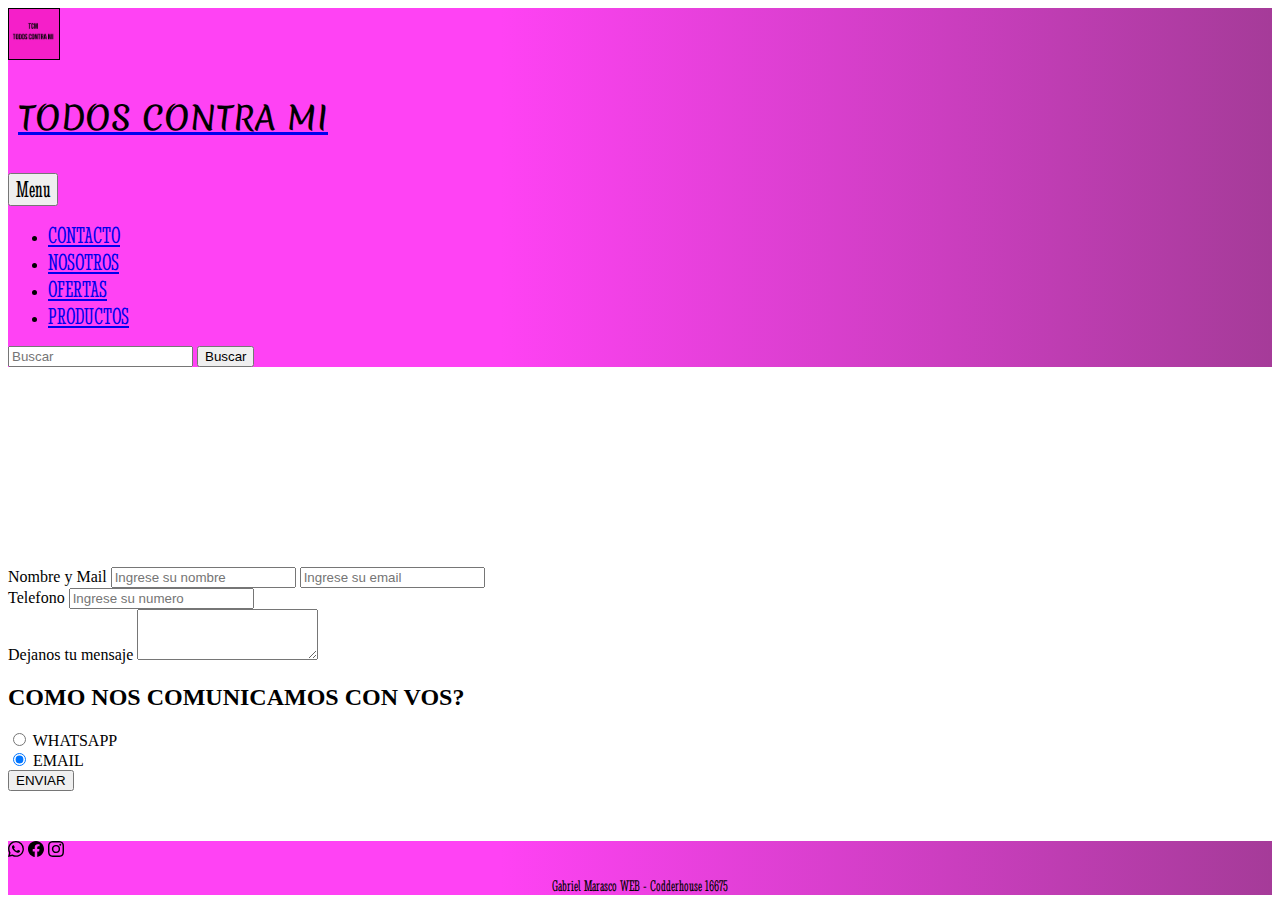
<file: pages/contacto.html>
<!DOCTYPE html>
<html lang="en">
  <head>
    <meta charset="UTF-8" />
    <meta http-equiv="X-UA-Compatible" content="IE=edge" />
    <meta name="viewport" content="width=device-width, initial-scale=1.0" />
    <link
      href="https://cdn.jsdelivr.net/npm/bootstrap@5.1.0/dist/css/bootstrap.min.css"
      rel="stylesheet"
      integrity="sha384-KyZXEAg3QhqLMpG8r+8fhAXLRk2vvoC2f3B09zVXn8CA5QIVfZOJ3BCsw2P0p/We"
      crossorigin="anonymous"
    />
    <link rel="stylesheet" href="../css/mystyle.css" />
    <title>CONTACTO</title>
  </head>
  <body>
        <nav class="navbar navbar-expand-lg backHeader text-uppercase fixed-top " id="mainNav">
            <div class="container-fluid d-flex justify-content-center">
                <a href="../index.html"><img src="../media/logo.png" alt="imagen logo" class="imgHeader"></a>
                <a class="navbar-brand bg" href="../index.html"><h1 class="h1Titulo ">TODOS CONTRA MI</h1></a>
                <button class="navbar-toggler text-uppercase   text-black rounded bg-transparent border-dark botMenu " type="button" data-bs-toggle="collapse" data-bs-target="#navbarResponsive" aria-controls="navbarResponsive" aria-expanded="false" aria-label="Toggle navigation">
                    Menu
                    <i class="fas fa-bars"></i>
                </button>
                <div class="collapse navbar-collapse" id="navbarResponsive">
                    <ul class="navbar-nav ms-auto">
                        <li class="nav-item mx-0 mx-lg-1"><a class="nav-link py-3 px-0 px-lg-3 rounded text-black botMenu" href="contacto.html">CONTACTO</a></li>
                        <li class="nav-item mx-0 mx-lg-1"><a class="nav-link py-3 px-0 px-lg-3 rounded text-black botMenu" href="nosotros.html">NOSOTROS</a></li>
                        <li class="nav-item mx-0 mx-lg-1"><a class="nav-link py-3 px-0 px-lg-3 rounded text-black botMenu" href="ofertas.html">OFERTAS</a></li>
                        <li class="nav-item mx-0 mx-lg-1"><a class="nav-link py-3 px-0 px-lg-3 rounded text-black botMenu" href="productos.html">PRODUCTOS</a></li>
                    </ul>
                </div>
            </div>
            <div class="container">
                    <form class="d-flex">
                        <input class="form-control me-2" type="search" placeholder="Buscar" aria-label="Search">
                        <button class="btn btn-light" type="submit">Buscar</button>
                    </form>
                </div>
            </div>
        </nav>


        <div id="cuerpoContacto" class="container-fluid">
            <form action="">
                <div class="input-group">
                        <span class="input-group-text">Nombre y Mail</span>
                        <input type="text" aria-label="First name" class="form-control" placeholder="Ingrese su nombre">
                        <input type="text" aria-label="Last name" class="form-control" placeholder="Ingrese su email">
                </div>

                <div class="input-group mb-3 ">
                            <span class="input-group-text" id="inputGroup-sizing-default">Telefono</span>
                            <input type="text" class="form-control" aria-label="Sizing example input" aria-describedby="inputGroup-sizing-default" placeholder="Ingrese su numero">
                </div>

                <div class="mb-3">
                            <label for="exampleFormControlTextarea1" class="form-label">Dejanos tu mensaje</label>
                            <textarea class="form-control" id="exampleFormControlTextarea1" rows="3"></textarea>
                </div>
                <label> <h2>COMO NOS COMUNICAMOS CON VOS?</h2></label>
                <div class="form-check">
                        <input class="form-check-input" type="radio" name="flexRadioDefault" id="flexRadioDefault1">
                        <label class="form-check-label" for="flexRadioDefault1">
                                       WHATSAPP
                        </label>
                </div>
                <div class="form-check">
                        <input class="form-check-input" type="radio" name="flexRadioDefault" id="flexRadioDefault2" checked>
                        <label class="form-check-label" for="flexRadioDefault2">
                                      EMAIL
                        </label>
                </div>
        
         <button type="submit" class="btn btn-primary">ENVIAR</button>
        
            </form>


        </div>



        <div class="footer d-flex justify-content-center ">
      <!-- <img src="media/logoFace.jpg"logoFace" width="10px">
      <img src="media/logoIg.png" alt="logoIg" width="10px" />
      <img src="media/logoWap.png" alt="logoWap" width="10px" /> -->
<div class="redes ">
      <svg xmlns="http://www.w3.org/2000/svg" width="16" height="16" fill="currentColor" class="bi bi-whatsapp" viewBox="0 0 16 16">
  <path d="M13.601 2.326A7.854 7.854 0 0 0 7.994 0C3.627 0 .068 3.558.064 7.926c0 1.399.366 2.76 1.057 3.965L0 16l4.204-1.102a7.933 7.933 0 0 0 3.79.965h.004c4.368 0 7.926-3.558 7.93-7.93A7.898 7.898 0 0 0 13.6 2.326zM7.994 14.521a6.573 6.573 0 0 1-3.356-.92l-.24-.144-2.494.654.666-2.433-.156-.251a6.56 6.56 0 0 1-1.007-3.505c0-3.626 2.957-6.584 6.591-6.584a6.56 6.56 0 0 1 4.66 1.931 6.557 6.557 0 0 1 1.928 4.66c-.004 3.639-2.961 6.592-6.592 6.592zm3.615-4.934c-.197-.099-1.17-.578-1.353-.646-.182-.065-.315-.099-.445.099-.133.197-.513.646-.627.775-.114.133-.232.148-.43.05-.197-.1-.836-.308-1.592-.985-.59-.525-.985-1.175-1.103-1.372-.114-.198-.011-.304.088-.403.087-.088.197-.232.296-.346.1-.114.133-.198.198-.33.065-.134.034-.248-.015-.347-.05-.099-.445-1.076-.612-1.47-.16-.389-.323-.335-.445-.34-.114-.007-.247-.007-.38-.007a.729.729 0 0 0-.529.247c-.182.198-.691.677-.691 1.654 0 .977.71 1.916.81 2.049.098.133 1.394 2.132 3.383 2.992.47.205.84.326 1.129.418.475.152.904.129 1.246.08.38-.058 1.171-.48 1.338-.943.164-.464.164-.86.114-.943-.049-.084-.182-.133-.38-.232z"/>
</svg>

<svg xmlns="http://www.w3.org/2000/svg" width="16" height="16" fill="currentColor" class="bi bi-facebook" viewBox="0 0 16 16">
  <path d="M16 8.049c0-4.446-3.582-8.05-8-8.05C3.58 0-.002 3.603-.002 8.05c0 4.017 2.926 7.347 6.75 7.951v-5.625h-2.03V8.05H6.75V6.275c0-2.017 1.195-3.131 3.022-3.131.876 0 1.791.157 1.791.157v1.98h-1.009c-.993 0-1.303.621-1.303 1.258v1.51h2.218l-.354 2.326H9.25V16c3.824-.604 6.75-3.934 6.75-7.951z"/>
</svg>

<svg xmlns="http://www.w3.org/2000/svg" width="16" height="16" fill="currentColor" class="bi bi-instagram" viewBox="0 0 16 16">
  <path d="M8 0C5.829 0 5.556.01 4.703.048 3.85.088 3.269.222 2.76.42a3.917 3.917 0 0 0-1.417.923A3.927 3.927 0 0 0 .42 2.76C.222 3.268.087 3.85.048 4.7.01 5.555 0 5.827 0 8.001c0 2.172.01 2.444.048 3.297.04.852.174 1.433.372 1.942.205.526.478.972.923 1.417.444.445.89.719 1.416.923.51.198 1.09.333 1.942.372C5.555 15.99 5.827 16 8 16s2.444-.01 3.298-.048c.851-.04 1.434-.174 1.943-.372a3.916 3.916 0 0 0 1.416-.923c.445-.445.718-.891.923-1.417.197-.509.332-1.09.372-1.942C15.99 10.445 16 10.173 16 8s-.01-2.445-.048-3.299c-.04-.851-.175-1.433-.372-1.941a3.926 3.926 0 0 0-.923-1.417A3.911 3.911 0 0 0 13.24.42c-.51-.198-1.092-.333-1.943-.372C10.443.01 10.172 0 7.998 0h.003zm-.717 1.442h.718c2.136 0 2.389.007 3.232.046.78.035 1.204.166 1.486.275.373.145.64.319.92.599.28.28.453.546.598.92.11.281.24.705.275 1.485.039.843.047 1.096.047 3.231s-.008 2.389-.047 3.232c-.035.78-.166 1.203-.275 1.485a2.47 2.47 0 0 1-.599.919c-.28.28-.546.453-.92.598-.28.11-.704.24-1.485.276-.843.038-1.096.047-3.232.047s-2.39-.009-3.233-.047c-.78-.036-1.203-.166-1.485-.276a2.478 2.478 0 0 1-.92-.598 2.48 2.48 0 0 1-.6-.92c-.109-.281-.24-.705-.275-1.485-.038-.843-.046-1.096-.046-3.233 0-2.136.008-2.388.046-3.231.036-.78.166-1.204.276-1.486.145-.373.319-.64.599-.92.28-.28.546-.453.92-.598.282-.11.705-.24 1.485-.276.738-.034 1.024-.044 2.515-.045v.002zm4.988 1.328a.96.96 0 1 0 0 1.92.96.96 0 0 0 0-1.92zm-4.27 1.122a4.109 4.109 0 1 0 0 8.217 4.109 4.109 0 0 0 0-8.217zm0 1.441a2.667 2.667 0 1 1 0 5.334 2.667 2.667 0 0 1 0-5.334z"/>
</svg>
</div>
      <div class="pFoot"><p>Gabriel Marasco WEB - Codderhouse 16675</p></div>
    </div>








        <script src="https://cdn.jsdelivr.net/npm/@popperjs/core@2.9.3/dist/umd/popper.min.js" integrity="sha384-eMNCOe7tC1doHpGoWe/6oMVemdAVTMs2xqW4mwXrXsW0L84Iytr2wi5v2QjrP/xp" crossorigin="anonymous"></script>
        <script src="https://cdn.jsdelivr.net/npm/bootstrap@5.1.0/dist/js/bootstrap.min.js" integrity="sha384-cn7l7gDp0eyniUwwAZgrzD06kc/tftFf19TOAs2zVinnD/C7E91j9yyk5//jjpt/" crossorigin="anonymous"></script>
  </body>
</html>
</file>
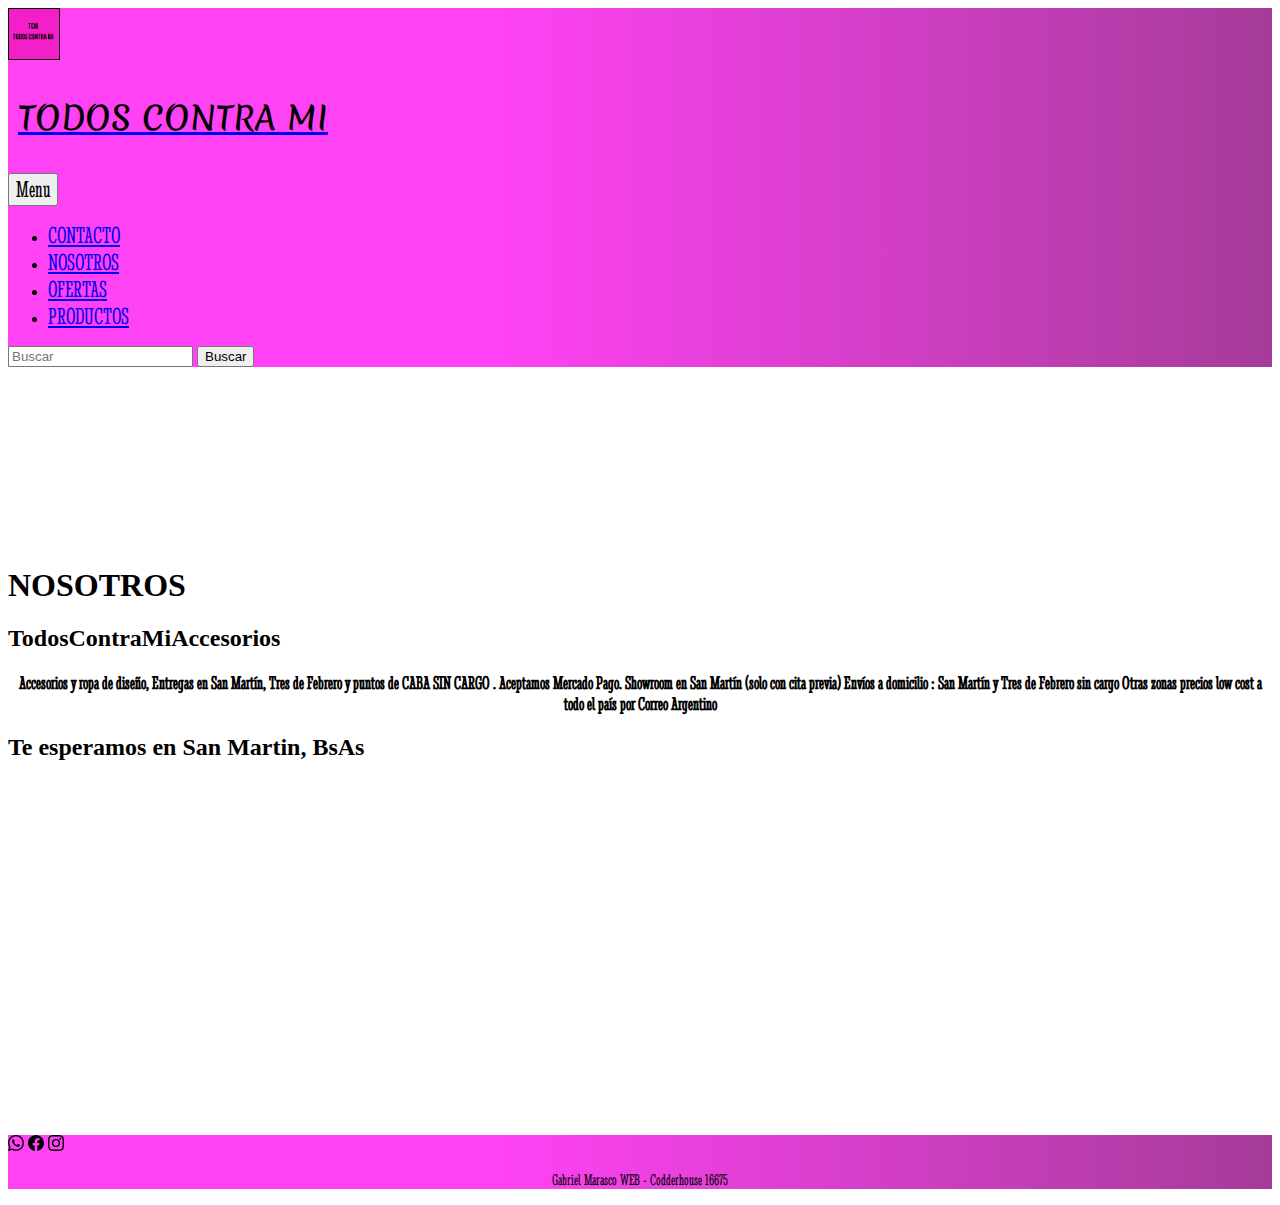
<file: pages/nosotros.html>
<!DOCTYPE html>
<html lang="en">
  <head>
    <meta charset="UTF-8" />
    <meta http-equiv="X-UA-Compatible" content="IE=edge" />
    <meta name="viewport" content="width=device-width, initial-scale=1.0" />
    <link
      href="https://cdn.jsdelivr.net/npm/bootstrap@5.1.0/dist/css/bootstrap.min.css"
      rel="stylesheet"
      integrity="sha384-KyZXEAg3QhqLMpG8r+8fhAXLRk2vvoC2f3B09zVXn8CA5QIVfZOJ3BCsw2P0p/We"
      crossorigin="anonymous"
    />
    <link rel="stylesheet" href="../css/mystyle.css" />
    <title>NOSOTROS</title>
  </head>
  <body>
        <nav class="navbar navbar-expand-lg backHeader text-uppercase fixed-top " id="mainNav">
            <div class="container-fluid d-flex justify-content-center">
                <a href="../index.html"><img src="../media/logo.png" alt="imagen logo" class="imgHeader"></a>
                <a class="navbar-brand bg" href="../index.html"><h1 class="h1Titulo ">TODOS CONTRA MI</h1></a>
                <button class="navbar-toggler text-uppercase   text-black rounded bg-transparent border-dark botMenu " type="button" data-bs-toggle="collapse" data-bs-target="#navbarResponsive" aria-controls="navbarResponsive" aria-expanded="false" aria-label="Toggle navigation">
                    Menu
                    <i class="fas fa-bars"></i>
                </button>
                <div class="collapse navbar-collapse" id="navbarResponsive">
                    <ul class="navbar-nav ms-auto">
                        <li class="nav-item mx-0 mx-lg-1"><a class="nav-link py-3 px-0 px-lg-3 rounded text-black botMenu" href="contacto.html">CONTACTO</a></li>
                        <li class="nav-item mx-0 mx-lg-1"><a class="nav-link py-3 px-0 px-lg-3 rounded text-black botMenu" href="nosotros.html">NOSOTROS</a></li>
                        <li class="nav-item mx-0 mx-lg-1"><a class="nav-link py-3 px-0 px-lg-3 rounded text-black botMenu" href="ofertas.html">OFERTAS</a></li>
                        <li class="nav-item mx-0 mx-lg-1"><a class="nav-link py-3 px-0 px-lg-3 rounded text-black botMenu" href="productos.html">PRODUCTOS</a></li>
                    </ul>
                </div>
            </div>
           <div class="container">
                    <form class="d-flex container-fluid nav-justified">
                        <input class="form-control me-2" type="search" placeholder="Buscar" aria-label="Search">
                        <button class="btn btn-light" type="submit">Buscar</button>
                    </form>
                </div>
            </div>
        </nav>


        <div id="cuerpoNosotros" class="container d-flex justify-content-between align-content-center">
                <div>
                <div class="enca"><h1>NOSOTROS</h1></div>
  
                    <div class="cuerpo">
                            <h2 class="titulo">TodosContraMiAccesorios</h2>
                            <h3 class="txt">
                               Accesorios y ropa de diseño, Entregas en San Martín, Tres de Febrero y puntos de CABA SIN CARGO . Aceptamos Mercado Pago.

                                Showroom en San Martín (solo con cita previa) Envíos a domicilio : San Martín y Tres de Febrero sin cargo Otras zonas precios low cost a todo el país por Correo Argentino
                            </h3>

                    

                        <div><h2 class="titulo">Te esperamos en San Martin, BsAs</h2></div>
                        

                        <div class="frame">
                            <iframe
                                        src="https://www.google.com/maps/embed?pb=!1m18!1m12!1m3!1d6570.225674577955!2d-58.54182312154931!3d-34.57601132186683!2m3!1f0!2f0!3f0!3m2!1i1024!2i768!4f13.1!3m3!1m2!1s0x95bcb77160243783%3A0x5e21a2d3c0a65957!2sSan%20Mart%C3%ADn%2C%20Provincia%20de%20Buenos%20Aires!5e0!3m2!1ses!2sar!4v1621012854810!5m2!1ses!2sar"
                                        width="400"
                                        height="300"
                                        style="border: 0"
                                        allowfullscreen=""
                                        loading="lazy">
                                </iframe>
                            </div>
                </div>

              
    </div>
    </div>

        </div>










        <div class="footer d-flex justify-content-center ">
      <!-- <img src="media/logoFace.jpg"logoFace" width="10px">
      <img src="media/logoIg.png" alt="logoIg" width="10px" />
      <img src="media/logoWap.png" alt="logoWap" width="10px" /> -->
<div class="redes ">
      <svg xmlns="http://www.w3.org/2000/svg" width="16" height="16" fill="currentColor" class="bi bi-whatsapp" viewBox="0 0 16 16">
  <path d="M13.601 2.326A7.854 7.854 0 0 0 7.994 0C3.627 0 .068 3.558.064 7.926c0 1.399.366 2.76 1.057 3.965L0 16l4.204-1.102a7.933 7.933 0 0 0 3.79.965h.004c4.368 0 7.926-3.558 7.93-7.93A7.898 7.898 0 0 0 13.6 2.326zM7.994 14.521a6.573 6.573 0 0 1-3.356-.92l-.24-.144-2.494.654.666-2.433-.156-.251a6.56 6.56 0 0 1-1.007-3.505c0-3.626 2.957-6.584 6.591-6.584a6.56 6.56 0 0 1 4.66 1.931 6.557 6.557 0 0 1 1.928 4.66c-.004 3.639-2.961 6.592-6.592 6.592zm3.615-4.934c-.197-.099-1.17-.578-1.353-.646-.182-.065-.315-.099-.445.099-.133.197-.513.646-.627.775-.114.133-.232.148-.43.05-.197-.1-.836-.308-1.592-.985-.59-.525-.985-1.175-1.103-1.372-.114-.198-.011-.304.088-.403.087-.088.197-.232.296-.346.1-.114.133-.198.198-.33.065-.134.034-.248-.015-.347-.05-.099-.445-1.076-.612-1.47-.16-.389-.323-.335-.445-.34-.114-.007-.247-.007-.38-.007a.729.729 0 0 0-.529.247c-.182.198-.691.677-.691 1.654 0 .977.71 1.916.81 2.049.098.133 1.394 2.132 3.383 2.992.47.205.84.326 1.129.418.475.152.904.129 1.246.08.38-.058 1.171-.48 1.338-.943.164-.464.164-.86.114-.943-.049-.084-.182-.133-.38-.232z"/>
</svg>

<svg xmlns="http://www.w3.org/2000/svg" width="16" height="16" fill="currentColor" class="bi bi-facebook" viewBox="0 0 16 16">
  <path d="M16 8.049c0-4.446-3.582-8.05-8-8.05C3.58 0-.002 3.603-.002 8.05c0 4.017 2.926 7.347 6.75 7.951v-5.625h-2.03V8.05H6.75V6.275c0-2.017 1.195-3.131 3.022-3.131.876 0 1.791.157 1.791.157v1.98h-1.009c-.993 0-1.303.621-1.303 1.258v1.51h2.218l-.354 2.326H9.25V16c3.824-.604 6.75-3.934 6.75-7.951z"/>
</svg>

<svg xmlns="http://www.w3.org/2000/svg" width="16" height="16" fill="currentColor" class="bi bi-instagram" viewBox="0 0 16 16">
  <path d="M8 0C5.829 0 5.556.01 4.703.048 3.85.088 3.269.222 2.76.42a3.917 3.917 0 0 0-1.417.923A3.927 3.927 0 0 0 .42 2.76C.222 3.268.087 3.85.048 4.7.01 5.555 0 5.827 0 8.001c0 2.172.01 2.444.048 3.297.04.852.174 1.433.372 1.942.205.526.478.972.923 1.417.444.445.89.719 1.416.923.51.198 1.09.333 1.942.372C5.555 15.99 5.827 16 8 16s2.444-.01 3.298-.048c.851-.04 1.434-.174 1.943-.372a3.916 3.916 0 0 0 1.416-.923c.445-.445.718-.891.923-1.417.197-.509.332-1.09.372-1.942C15.99 10.445 16 10.173 16 8s-.01-2.445-.048-3.299c-.04-.851-.175-1.433-.372-1.941a3.926 3.926 0 0 0-.923-1.417A3.911 3.911 0 0 0 13.24.42c-.51-.198-1.092-.333-1.943-.372C10.443.01 10.172 0 7.998 0h.003zm-.717 1.442h.718c2.136 0 2.389.007 3.232.046.78.035 1.204.166 1.486.275.373.145.64.319.92.599.28.28.453.546.598.92.11.281.24.705.275 1.485.039.843.047 1.096.047 3.231s-.008 2.389-.047 3.232c-.035.78-.166 1.203-.275 1.485a2.47 2.47 0 0 1-.599.919c-.28.28-.546.453-.92.598-.28.11-.704.24-1.485.276-.843.038-1.096.047-3.232.047s-2.39-.009-3.233-.047c-.78-.036-1.203-.166-1.485-.276a2.478 2.478 0 0 1-.92-.598 2.48 2.48 0 0 1-.6-.92c-.109-.281-.24-.705-.275-1.485-.038-.843-.046-1.096-.046-3.233 0-2.136.008-2.388.046-3.231.036-.78.166-1.204.276-1.486.145-.373.319-.64.599-.92.28-.28.546-.453.92-.598.282-.11.705-.24 1.485-.276.738-.034 1.024-.044 2.515-.045v.002zm4.988 1.328a.96.96 0 1 0 0 1.92.96.96 0 0 0 0-1.92zm-4.27 1.122a4.109 4.109 0 1 0 0 8.217 4.109 4.109 0 0 0 0-8.217zm0 1.441a2.667 2.667 0 1 1 0 5.334 2.667 2.667 0 0 1 0-5.334z"/>
</svg>
</div>
      <div class="pFoot"><p>Gabriel Marasco WEB - Codderhouse 16675</p></div>
    </div>



        <script src="https://cdn.jsdelivr.net/npm/@popperjs/core@2.9.3/dist/umd/popper.min.js" integrity="sha384-eMNCOe7tC1doHpGoWe/6oMVemdAVTMs2xqW4mwXrXsW0L84Iytr2wi5v2QjrP/xp" crossorigin="anonymous"></script>
        <script src="https://cdn.jsdelivr.net/npm/bootstrap@5.1.0/dist/js/bootstrap.min.js" integrity="sha384-cn7l7gDp0eyniUwwAZgrzD06kc/tftFf19TOAs2zVinnD/C7E91j9yyk5//jjpt/" crossorigin="anonymous"></script>

    </body>
</html>
</file>
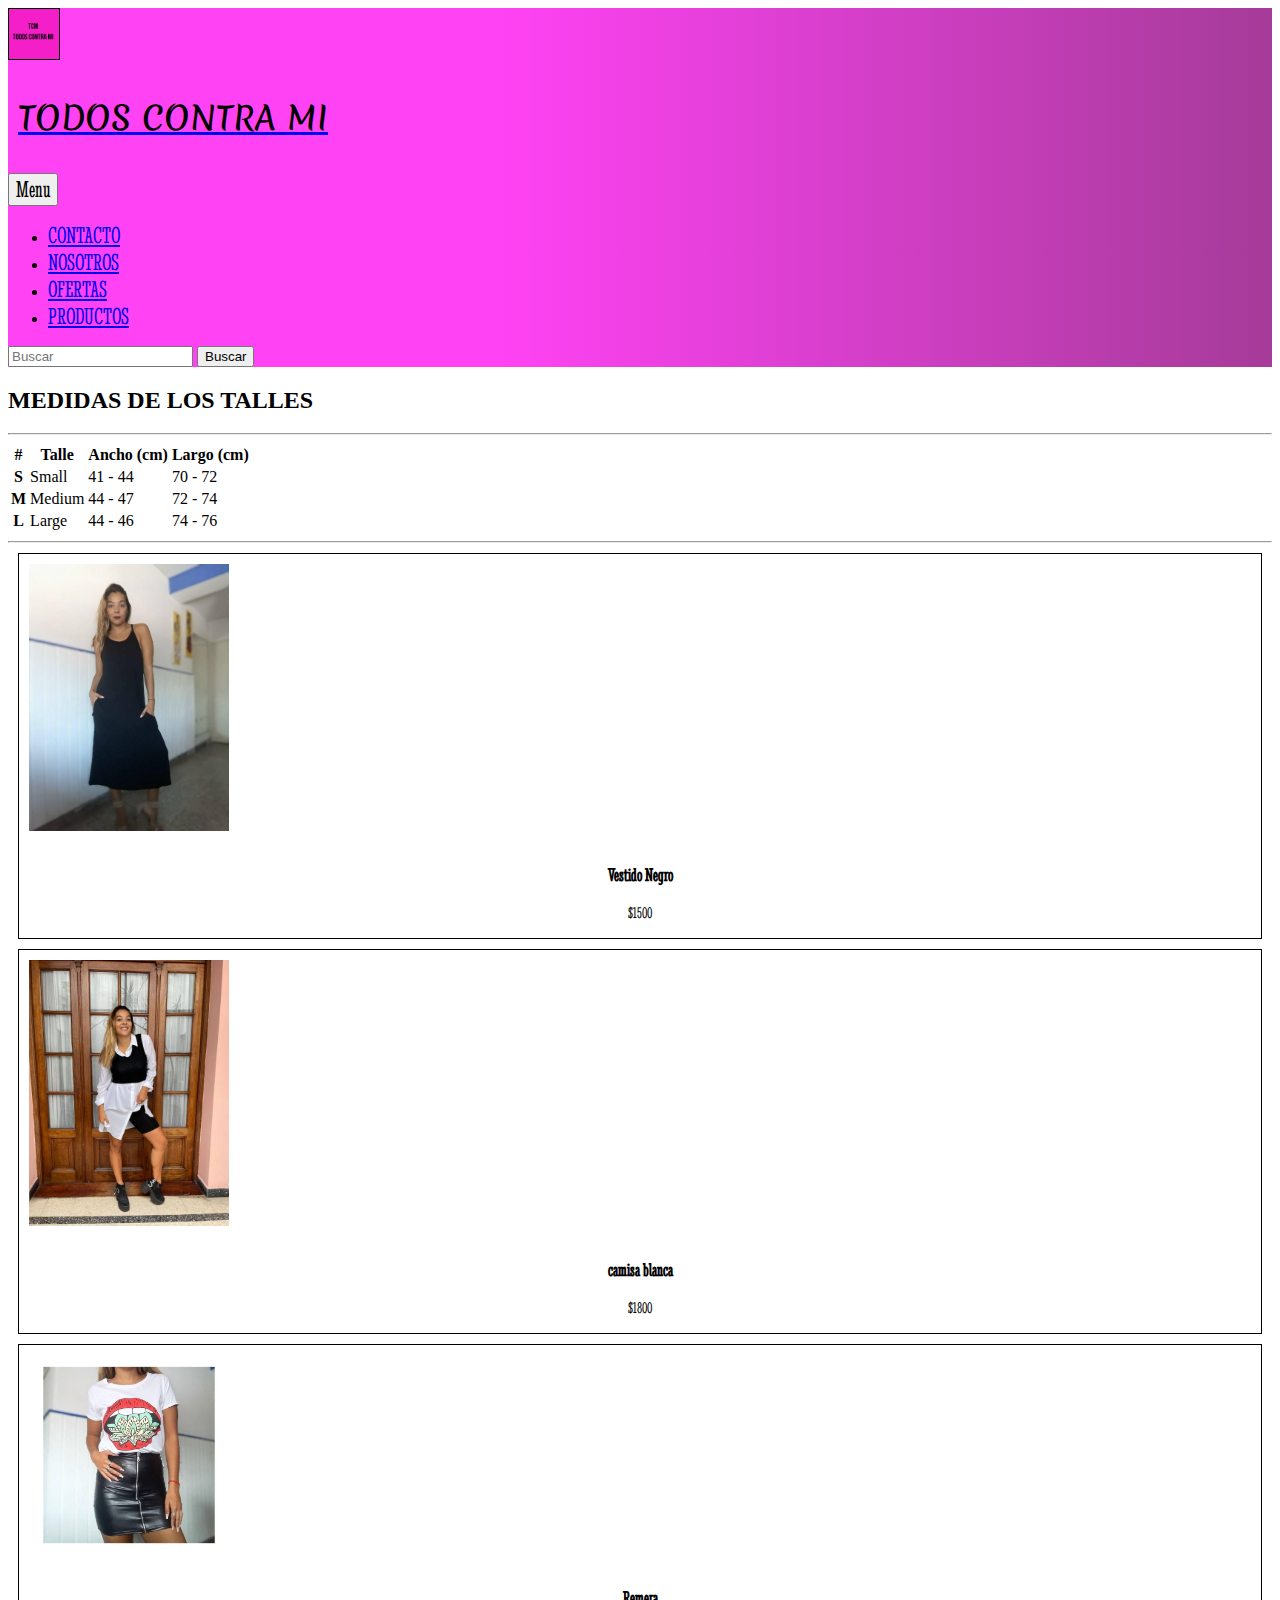
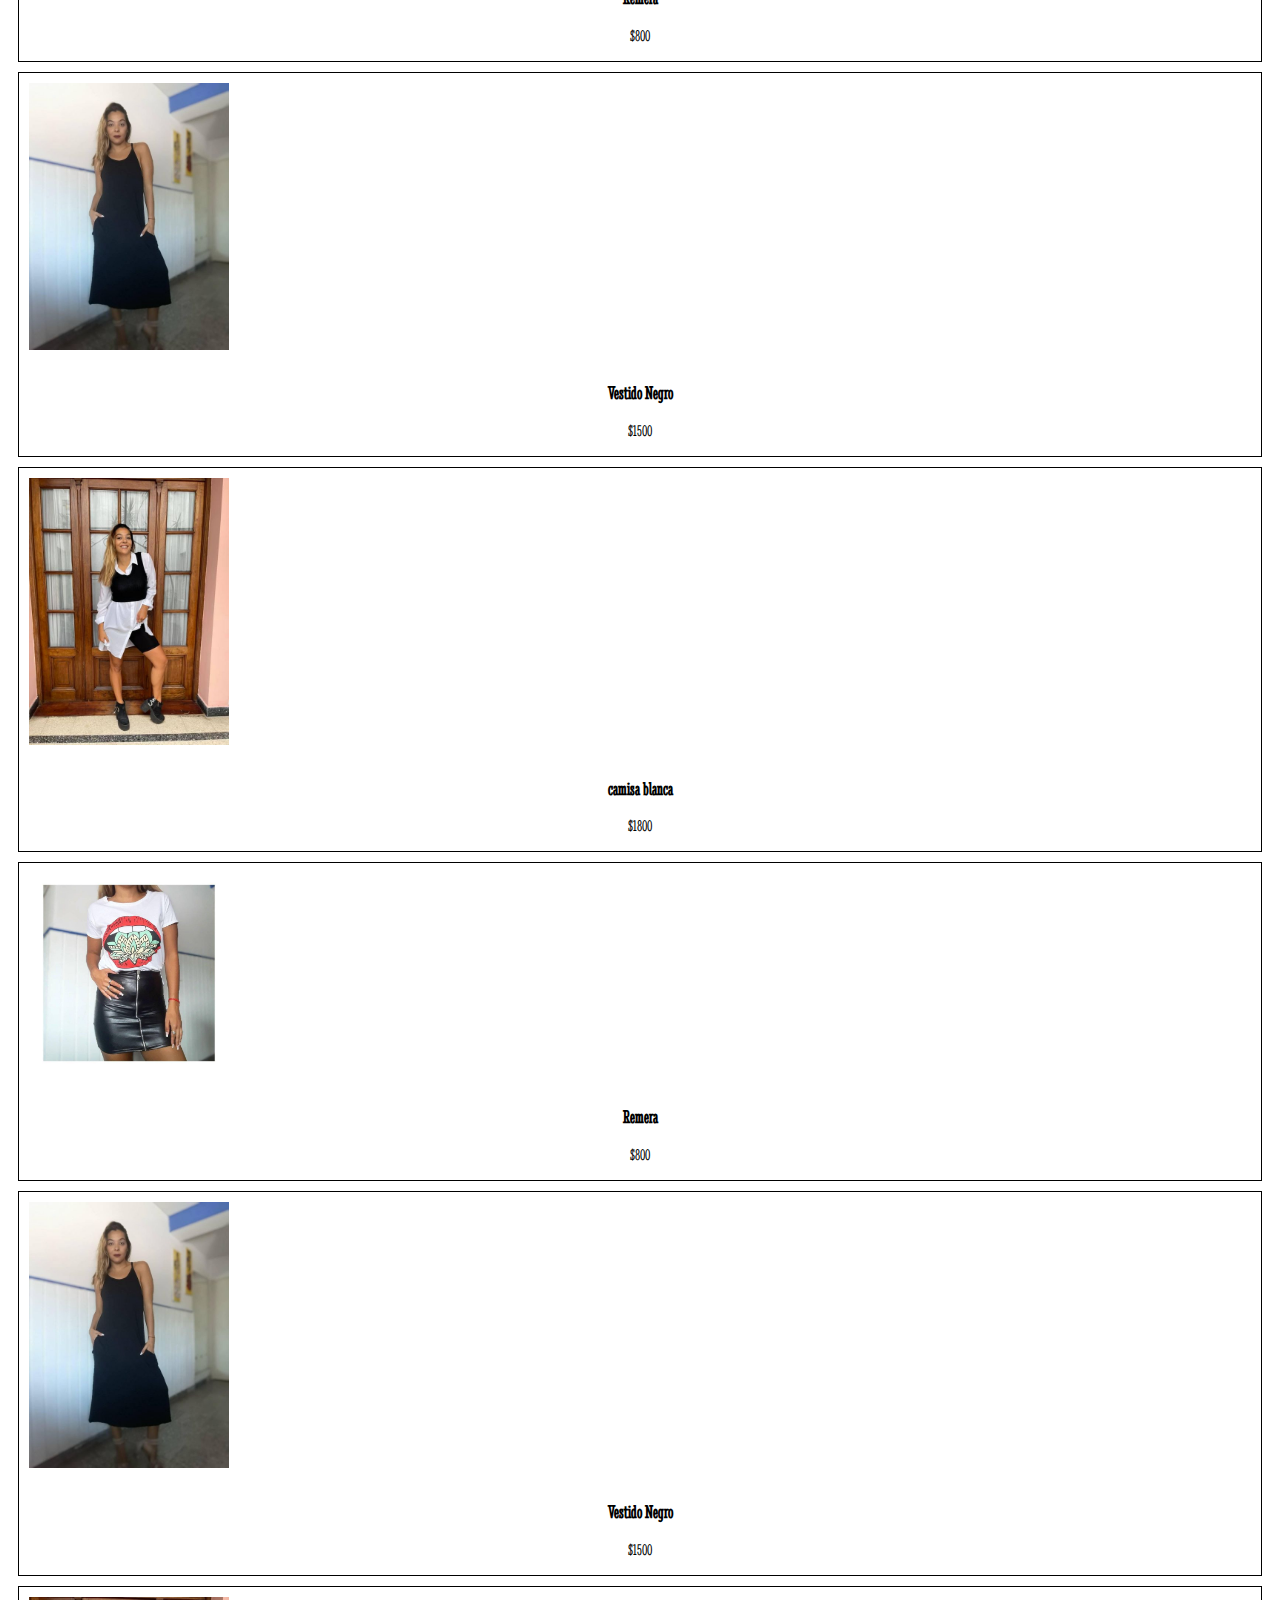
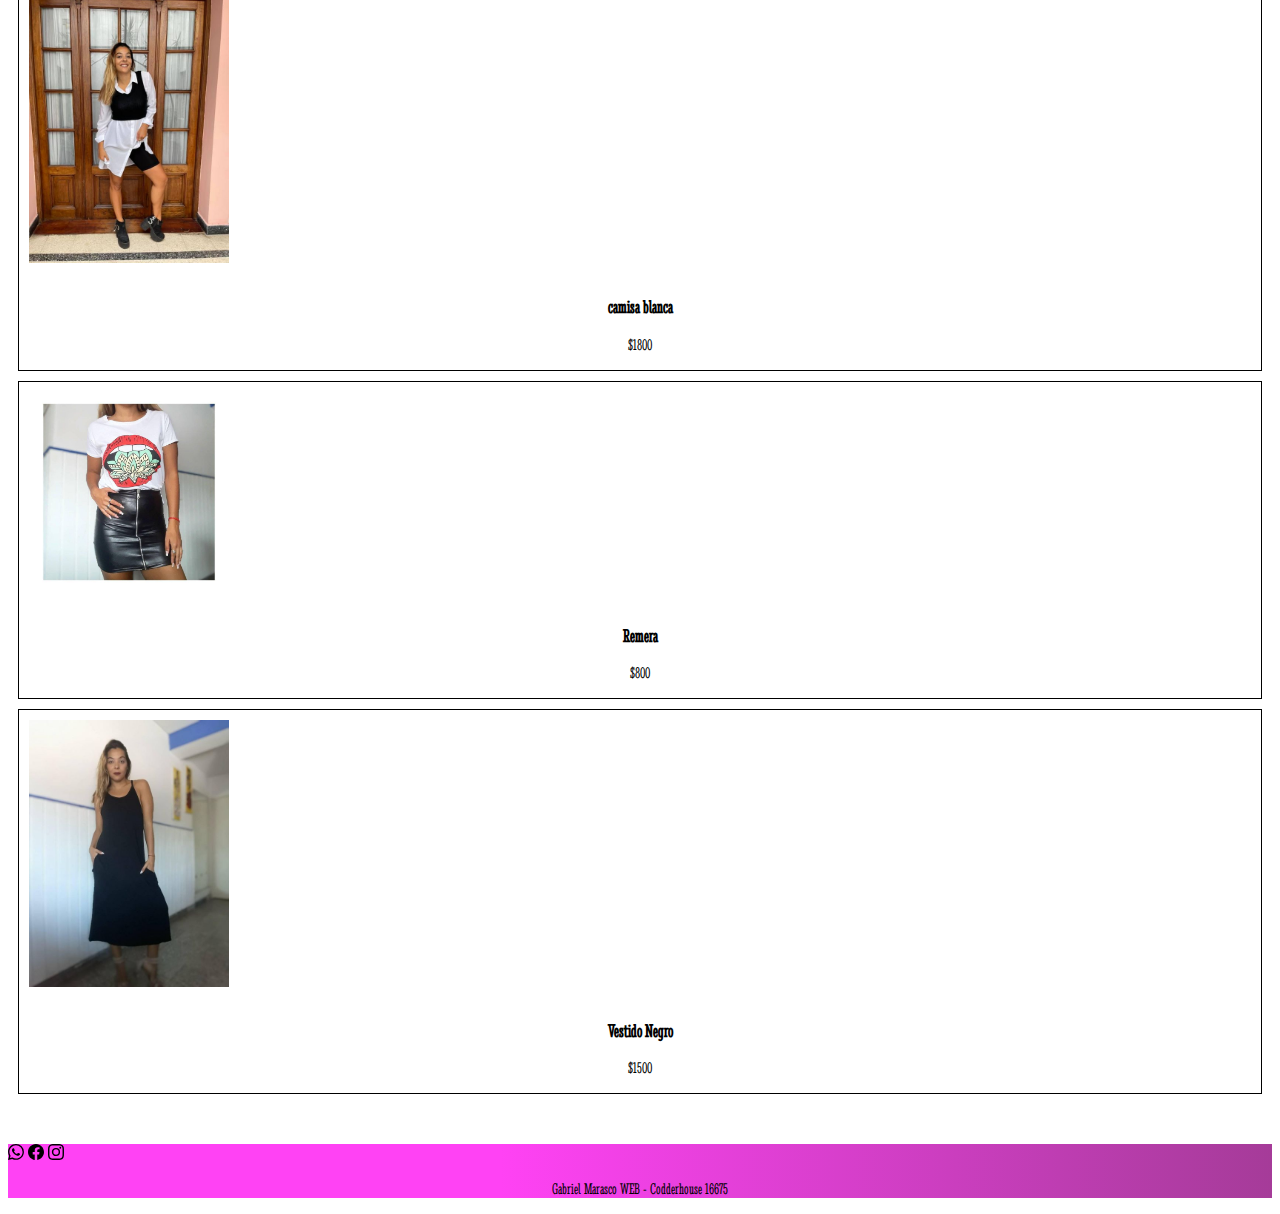
<file: pages/ofertas.html>
<!DOCTYPE html>
<html lang="en">
  <head>
    <meta charset="UTF-8" />
    <meta http-equiv="X-UA-Compatible" content="IE=edge" />
    <meta name="viewport" content="width=device-width, initial-scale=1.0" />
    <link
      href="https://cdn.jsdelivr.net/npm/bootstrap@5.1.0/dist/css/bootstrap.min.css"
      rel="stylesheet"
      integrity="sha384-KyZXEAg3QhqLMpG8r+8fhAXLRk2vvoC2f3B09zVXn8CA5QIVfZOJ3BCsw2P0p/We"
      crossorigin="anonymous"
    />
    <link rel="stylesheet" href="../css/mystyle.css" />
    <title>OFERTAS</title>
  </head>
  <body>
        <nav class="navbar navbar-expand-lg backHeader text-uppercase fixed-top " id="mainNav">
            <div class="container-fluid d-flex justify-content-center">
                <a href="../index.html"><img src="../media/logo.png" alt="imagen logo" class="imgHeader"></a>
                <a class="navbar-brand bg" href="../index.html"><h1 class="h1Titulo ">TODOS CONTRA MI</h1></a>
                <button class="navbar-toggler text-uppercase   text-black rounded bg-transparent border-dark botMenu " type="button" data-bs-toggle="collapse" data-bs-target="#navbarResponsive" aria-controls="navbarResponsive" aria-expanded="false" aria-label="Toggle navigation">
                    Menu
                    <i class="fas fa-bars"></i>
                </button>
                <div class="collapse navbar-collapse" id="navbarResponsive">
                    <ul class="navbar-nav ms-auto">
                        <li class="nav-item mx-0 mx-lg-1"><a class="nav-link py-3 px-0 px-lg-3 rounded text-black botMenu" href="contacto.html">CONTACTO</a></li>
                        <li class="nav-item mx-0 mx-lg-1"><a class="nav-link py-3 px-0 px-lg-3 rounded text-black botMenu" href="nosotros.html">NOSOTROS</a></li>
                        <li class="nav-item mx-0 mx-lg-1"><a class="nav-link py-3 px-0 px-lg-3 rounded text-black botMenu" href="ofertas.html">OFERTAS</a></li>
                        <li class="nav-item mx-0 mx-lg-1"><a class="nav-link py-3 px-0 px-lg-3 rounded text-black botMenu" href="productos.html">PRODUCTOS</a></li>
                    </ul>
                </div>
            </div>
            <div class="container">
                    <form class="d-flex container-fluid nav-justified">
                        <input class="form-control me-2" type="search" placeholder="Buscar" aria-label="Search">
                        <button class="btn btn-light" type="submit">Buscar</button>
                    </form>
                </div>
            </div>
        </nav>
  


        <div id="cuerpoOfertas">
                <h2>MEDIDAS DE LOS TALLES</h2>  <hr>

                    <table class="table">
                    <thead>
                        <tr>
                        <th scope="col">#</th>
                        <th scope="col">Talle</th>
                        <th scope="col">Ancho (cm)</th>
                        <th scope="col">Largo (cm)</th>
                        </tr>
                    </thead>
                    <tbody>
                        <tr>
                        <th scope="row">S</th>
                        <td>Small</td>
                        <td>41 - 44</td>
                        <td>70 - 72</td>
                        </tr>
                        <tr>
                        <th scope="row">M</th>
                        <td>Medium</td>
                        <td>44 - 47</td>
                        <td>72 - 74</td>
                        </tr>
                        <tr>
                        <th scope="row">L</th>
                        <td>Large</td>
                        <td>44 - 46</td>
                        <td>74 - 76</td>
                        </tr>
                    </tbody>
                    </table>
        
        <hr>
                    <div class="prodOfer">
                        <div class="row ">
                                        <div class="col borProd">
                                        <img src="../media/img1.jpg" alt="imagen1" class="imgProd"/>
                                        <h3>Vestido Negro</h3>
                                        <p>$1500</p>
                                        </div>

                                        <div class="col borProd">
                                       <img src="../media/img2.jpg" alt="imagen2" class="imgProd"/>
                                       <h3>camisa blanca</h3>
                                       <p>$1800</p>
                                        </div>

                                        <div class="col borProd">
                                        <img src="../media/img3.jpg" alt="imagen3" class="imgProd"/>
                                        <h3>Remera</h3>
                                        <p>$800</p>
                                        </div>
                                        
                                         <div class="col borProd">
                                        <img src="../media/img1.jpg" alt="imagen1" class="imgProd"/>
                                        <h3>Vestido Negro</h3>
                                        <p>$1500</p>
                                        </div>

                                        <div class="col borProd">
                                       <img src="../media/img2.jpg" alt="imagen2" class="imgProd"/>
                                       <h3>camisa blanca</h3>
                                       <p>$1800</p>
                                        </div>

                                        <div class="col borProd">
                                        <img src="../media/img3.jpg" alt="imagen3" class="imgProd"/>
                                        <h3>Remera</h3>
                                        <p>$800</p>
                                        </div>

                                        <div class="col borProd">
                                        <img src="../media/img1.jpg" alt="imagen1" class="imgProd"/>
                                        <h3>Vestido Negro</h3>
                                        <p>$1500</p>
                                        </div>

                                        <div class="col borProd">
                                       <img src="../media/img2.jpg" alt="imagen2" class="imgProd"/>
                                       <h3>camisa blanca</h3>
                                       <p>$1800</p>
                                        </div>

                                        <div class="col borProd">
                                        <img src="../media/img3.jpg" alt="imagen3" class="imgProd"/>
                                        <h3>Remera</h3>
                                        <p>$800</p>
                                        </div>
                                        
                                         <div class="col borProd">
                                        <img src="../media/img1.jpg" alt="imagen1" class="imgProd"/>
                                        <h3>Vestido Negro</h3>
                                        <p>$1500</p>
                                        </div>

                                   
                        </div>
                    </div>
        
        
        
        
        
        
        
        
        
        
                </div>
  









        <div class="footer d-flex justify-content-center ">
      <!-- <img src="media/logoFace.jpg"logoFace" width="10px">
      <img src="media/logoIg.png" alt="logoIg" width="10px" />
      <img src="media/logoWap.png" alt="logoWap" width="10px" /> -->
<div class="redes ">
      <svg xmlns="http://www.w3.org/2000/svg" width="16" height="16" fill="currentColor" class="bi bi-whatsapp" viewBox="0 0 16 16">
  <path d="M13.601 2.326A7.854 7.854 0 0 0 7.994 0C3.627 0 .068 3.558.064 7.926c0 1.399.366 2.76 1.057 3.965L0 16l4.204-1.102a7.933 7.933 0 0 0 3.79.965h.004c4.368 0 7.926-3.558 7.93-7.93A7.898 7.898 0 0 0 13.6 2.326zM7.994 14.521a6.573 6.573 0 0 1-3.356-.92l-.24-.144-2.494.654.666-2.433-.156-.251a6.56 6.56 0 0 1-1.007-3.505c0-3.626 2.957-6.584 6.591-6.584a6.56 6.56 0 0 1 4.66 1.931 6.557 6.557 0 0 1 1.928 4.66c-.004 3.639-2.961 6.592-6.592 6.592zm3.615-4.934c-.197-.099-1.17-.578-1.353-.646-.182-.065-.315-.099-.445.099-.133.197-.513.646-.627.775-.114.133-.232.148-.43.05-.197-.1-.836-.308-1.592-.985-.59-.525-.985-1.175-1.103-1.372-.114-.198-.011-.304.088-.403.087-.088.197-.232.296-.346.1-.114.133-.198.198-.33.065-.134.034-.248-.015-.347-.05-.099-.445-1.076-.612-1.47-.16-.389-.323-.335-.445-.34-.114-.007-.247-.007-.38-.007a.729.729 0 0 0-.529.247c-.182.198-.691.677-.691 1.654 0 .977.71 1.916.81 2.049.098.133 1.394 2.132 3.383 2.992.47.205.84.326 1.129.418.475.152.904.129 1.246.08.38-.058 1.171-.48 1.338-.943.164-.464.164-.86.114-.943-.049-.084-.182-.133-.38-.232z"/>
</svg>

<svg xmlns="http://www.w3.org/2000/svg" width="16" height="16" fill="currentColor" class="bi bi-facebook" viewBox="0 0 16 16">
  <path d="M16 8.049c0-4.446-3.582-8.05-8-8.05C3.58 0-.002 3.603-.002 8.05c0 4.017 2.926 7.347 6.75 7.951v-5.625h-2.03V8.05H6.75V6.275c0-2.017 1.195-3.131 3.022-3.131.876 0 1.791.157 1.791.157v1.98h-1.009c-.993 0-1.303.621-1.303 1.258v1.51h2.218l-.354 2.326H9.25V16c3.824-.604 6.75-3.934 6.75-7.951z"/>
</svg>

<svg xmlns="http://www.w3.org/2000/svg" width="16" height="16" fill="currentColor" class="bi bi-instagram" viewBox="0 0 16 16">
  <path d="M8 0C5.829 0 5.556.01 4.703.048 3.85.088 3.269.222 2.76.42a3.917 3.917 0 0 0-1.417.923A3.927 3.927 0 0 0 .42 2.76C.222 3.268.087 3.85.048 4.7.01 5.555 0 5.827 0 8.001c0 2.172.01 2.444.048 3.297.04.852.174 1.433.372 1.942.205.526.478.972.923 1.417.444.445.89.719 1.416.923.51.198 1.09.333 1.942.372C5.555 15.99 5.827 16 8 16s2.444-.01 3.298-.048c.851-.04 1.434-.174 1.943-.372a3.916 3.916 0 0 0 1.416-.923c.445-.445.718-.891.923-1.417.197-.509.332-1.09.372-1.942C15.99 10.445 16 10.173 16 8s-.01-2.445-.048-3.299c-.04-.851-.175-1.433-.372-1.941a3.926 3.926 0 0 0-.923-1.417A3.911 3.911 0 0 0 13.24.42c-.51-.198-1.092-.333-1.943-.372C10.443.01 10.172 0 7.998 0h.003zm-.717 1.442h.718c2.136 0 2.389.007 3.232.046.78.035 1.204.166 1.486.275.373.145.64.319.92.599.28.28.453.546.598.92.11.281.24.705.275 1.485.039.843.047 1.096.047 3.231s-.008 2.389-.047 3.232c-.035.78-.166 1.203-.275 1.485a2.47 2.47 0 0 1-.599.919c-.28.28-.546.453-.92.598-.28.11-.704.24-1.485.276-.843.038-1.096.047-3.232.047s-2.39-.009-3.233-.047c-.78-.036-1.203-.166-1.485-.276a2.478 2.478 0 0 1-.92-.598 2.48 2.48 0 0 1-.6-.92c-.109-.281-.24-.705-.275-1.485-.038-.843-.046-1.096-.046-3.233 0-2.136.008-2.388.046-3.231.036-.78.166-1.204.276-1.486.145-.373.319-.64.599-.92.28-.28.546-.453.92-.598.282-.11.705-.24 1.485-.276.738-.034 1.024-.044 2.515-.045v.002zm4.988 1.328a.96.96 0 1 0 0 1.92.96.96 0 0 0 0-1.92zm-4.27 1.122a4.109 4.109 0 1 0 0 8.217 4.109 4.109 0 0 0 0-8.217zm0 1.441a2.667 2.667 0 1 1 0 5.334 2.667 2.667 0 0 1 0-5.334z"/>
</svg>
</div>
      <div class="pFoot"><p>Gabriel Marasco WEB - Codderhouse 16675</p></div>
    </div>
        <script src="https://cdn.jsdelivr.net/npm/@popperjs/core@2.9.3/dist/umd/popper.min.js" integrity="sha384-eMNCOe7tC1doHpGoWe/6oMVemdAVTMs2xqW4mwXrXsW0L84Iytr2wi5v2QjrP/xp" crossorigin="anonymous"></script>
        <script src="https://cdn.jsdelivr.net/npm/bootstrap@5.1.0/dist/js/bootstrap.min.js" integrity="sha384-cn7l7gDp0eyniUwwAZgrzD06kc/tftFf19TOAs2zVinnD/C7E91j9yyk5//jjpt/" crossorigin="anonymous"></script>
    </body>
</html>
</file>
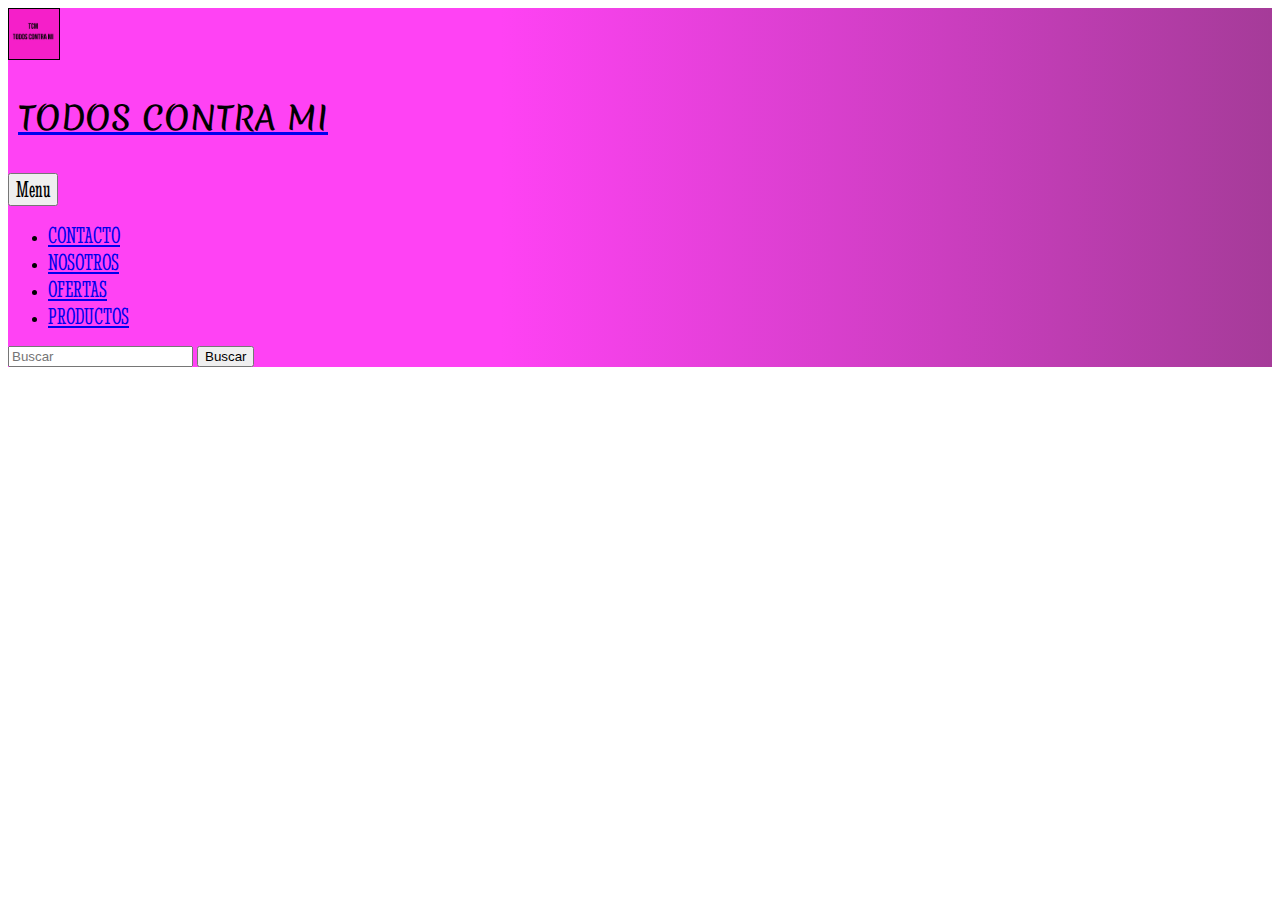
<file: pages/productos.html>
<!DOCTYPE html>
<html lang="en">
  <head>
    <meta charset="UTF-8" />
    <meta http-equiv="X-UA-Compatible" content="IE=edge" />
    <meta name="viewport" content="width=device-width, initial-scale=1.0" />
    <link
      href="https://cdn.jsdelivr.net/npm/bootstrap@5.1.0/dist/css/bootstrap.min.css"
      rel="stylesheet"
      integrity="sha384-KyZXEAg3QhqLMpG8r+8fhAXLRk2vvoC2f3B09zVXn8CA5QIVfZOJ3BCsw2P0p/We"
      crossorigin="anonymous"
    />
    <link rel="stylesheet" href="../css/mystyle.css" />
    <title>PRODUCTOS</title>
  </head>
  <body>
        <nav class="navbar navbar-expand-lg backHeader text-uppercase fixed-top " id="mainNav">
            <div class="container-fluid d-flex justify-content-center">
                <a href="../index.html"><img src="../media/logo.png" alt="imagen logo" class="imgHeader"></a>
                <a class="navbar-brand bg" href="../index.html"><h1 class="h1Titulo ">TODOS CONTRA MI</h1></a>
                <button class="navbar-toggler text-uppercase   text-black rounded bg-transparent border-dark botMenu " type="button" data-bs-toggle="collapse" data-bs-target="#navbarResponsive" aria-controls="navbarResponsive" aria-expanded="false" aria-label="Toggle navigation">
                    Menu
                    <i class="fas fa-bars"></i>
                </button>
                <div class="collapse navbar-collapse" id="navbarResponsive">
                    <ul class="navbar-nav ms-auto">
                        <li class="nav-item mx-0 mx-lg-1"><a class="nav-link py-3 px-0 px-lg-3 rounded text-black botMenu" href="contacto.html">CONTACTO</a></li>
                        <li class="nav-item mx-0 mx-lg-1"><a class="nav-link py-3 px-0 px-lg-3 rounded text-black botMenu" href="nosotros.html">NOSOTROS</a></li>
                        <li class="nav-item mx-0 mx-lg-1"><a class="nav-link py-3 px-0 px-lg-3 rounded text-black botMenu" href="ofertas.html">OFERTAS</a></li>
                        <li class="nav-item mx-0 mx-lg-1"><a class="nav-link py-3 px-0 px-lg-3 rounded text-black botMenu" href="productos.html">PRODUCTOS</a></li>
                    </ul>
                </div>
            </div>
            <div class="container">
                    <form class="d-flex">
                        <input class="form-control me-2" type="search" placeholder="Buscar" aria-label="Search">
                        <button class="btn btn-light" type="submit">Buscar</button>
                    </form>
                </div>
            </div>
        </nav>









<script src="https://cdn.jsdelivr.net/npm/@popperjs/core@2.9.3/dist/umd/popper.min.js" integrity="sha384-eMNCOe7tC1doHpGoWe/6oMVemdAVTMs2xqW4mwXrXsW0L84Iytr2wi5v2QjrP/xp" crossorigin="anonymous"></script>
        <script src="https://cdn.jsdelivr.net/npm/bootstrap@5.1.0/dist/js/bootstrap.min.js" integrity="sha384-cn7l7gDp0eyniUwwAZgrzD06kc/tftFf19TOAs2zVinnD/C7E91j9yyk5//jjpt/" crossorigin="anonymous"></script>

    </body>
</html>
</file>
<file: css/mystyle.css>
@import url("https://fonts.googleapis.com/css2?family=Merienda:wght@700&family=Stint+Ultra+Condensed&display=swap"); /* TITULO */
/* font-family: 'Merienda', cursive; */ /* TITULO */
@import url("https://fonts.googleapis.com/css2?family=Stint+Ultra+Condensed&display=swap"); /* CUERPO */
/* font-family: 'Stint Ultra Condensed', cursive; */ /* CUERPO */


.h1Titulo{
    color: black;
    font-family: 'Merienda', cursive;
    font-weight: 500;
    padding: 10px;
}

.backHeader{
    background: rgb(255, 66, 244);
  background: linear-gradient(
    90deg,
    rgba(255, 66, 244, 1) 39%,
    rgba(162, 52, 149, 0.9653579676674365) 100%
  );
}

.botMenu{
       font-family: 'Stint Ultra Condensed', cursive;
       font-size: 1.5rem;
}

.imgHeader{
    width: 50px;
    margin-right: 50px;
    border: 1px solid black;
}

#carouselExampleSlidesOnly{
    margin-top: 200px;
}

.footer {
  margin-top: 50px;
  background: rgb(255, 66, 244);
  background: linear-gradient(
    90deg,
    rgba(255, 66, 244, 1) 39%,
    rgba(162, 52, 149, 0.9653579676674365) 100%
  );
}
/* CONTACTO */

#cuerpoContacto{
    margin-top: 200px;
}

/* PRODUCTOS */

#cuerpoProductos{
    margin-top: 200px;
}

.imgProd{
    width: 200px;
    padding: 10px;

}

.borProd{
    border: 1px solid black;
    margin: 10px;
}
p{
    font-family: 'Stint Ultra Condensed', cursive;
    text-align: center;
}
h3{
     font-family: 'Stint Ultra Condensed', cursive;
    text-align: center;
}

/* NOSOTROS */

#cuerpoNosotros{
    margin-top: 200px;
}
</file>
